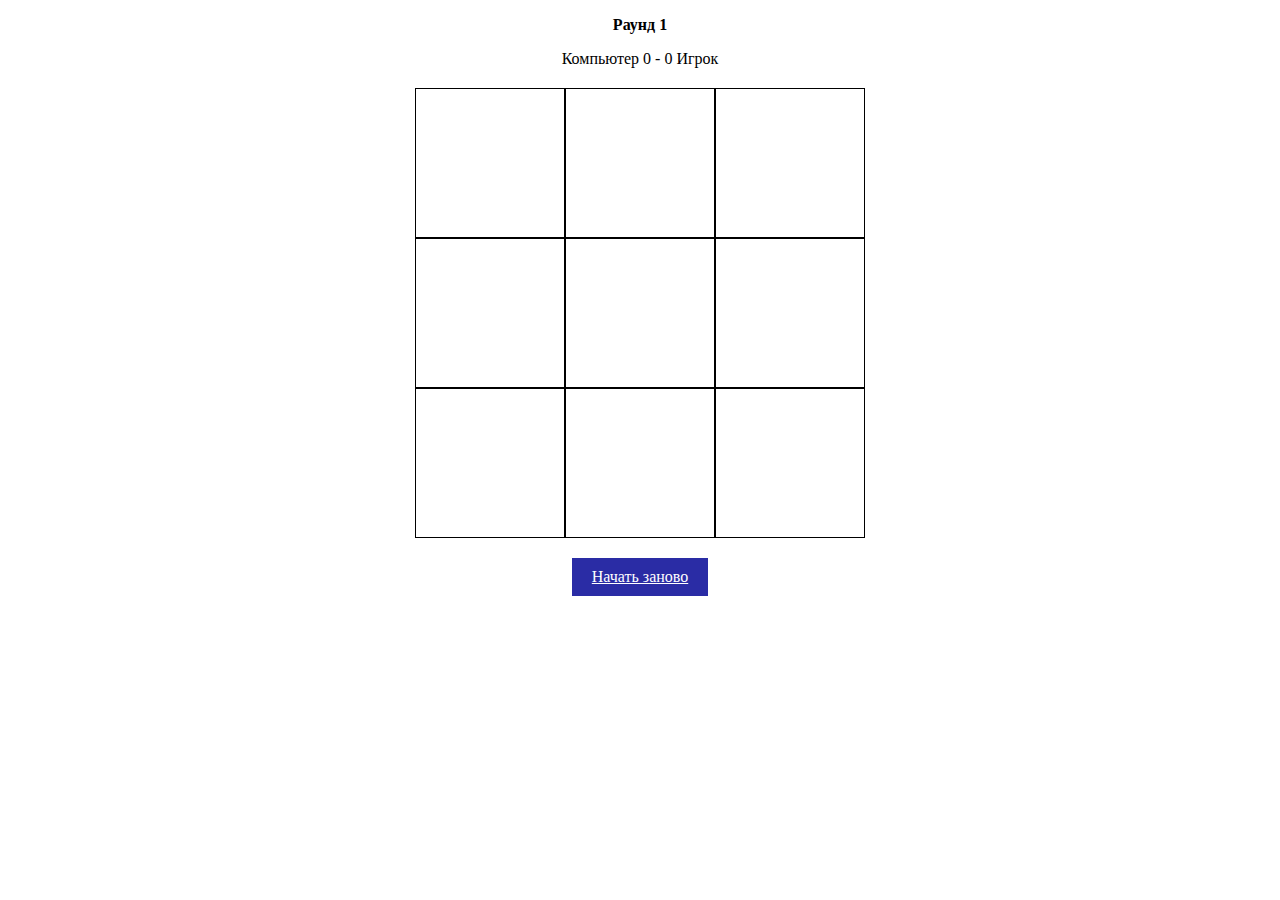
<file: index.html>
<!DOCTYPE html>
<html lang="en">
<head>
    <meta charset="UTF-8">
    <meta http-equiv="X-UA-Compatible" content="IE=edge">
    <meta name="viewport" content="width=device-width, initial-scale=1.0">
    <title>Крестики/нолики</title>
    <link rel="stylesheet" href="style.css">
    <script src="https://ajax.googleapis.com/ajax/libs/jquery/3.1.1/jquery.min.js"></script>
    <script type="text/javascript" src="test.js"></script>
</head>
<body>
    <div class="rez_war">
        <p class="rez_text"></p>
    </div>
    <div class="rez_war_no">
        <p class="rez_text_no">Ничья</p>
    </div>
    <section>
        <div class="statistics"><p>Раунд <span>1</span></p></div>
        <div class="score">Компьютер <span class="num_c">0</span> - <span class="num_u">0</span>  Игрок</div>
        <div class="wrapper">
            <div class="victory">победа</div>
     
            <div class="cell" id="1"></div>
            <div class="cell" id="2"></div>
            <div class="cell" id="3"></div>
     
            <div class="cell" id="4"></div>
            <div class="cell" id="5"></div>
            <div class="cell" id="6"></div>
     
            <div class="cell" id="7"></div>
            <div class="cell" id="8"></div>
            <div class="cell" id="9"></div>
        </div>
     
        <div class="restart">
            <a href="index.html">Начать заново</a>
        </div>
    </section>
</body>
</html>
</file>
<file: style.css>
html, body{
    margin:0px;
    padding:0px;
}
.section{
    text-align: center;
    margin:0 auto;
}
.wrapper{
    width:450px;
    height:450px;
    margin:0 auto;
    position: relative;
}
.wrapper .cell{
    border: 1px solid #000000;
    cursor: pointer;
    float: left;
    font-size: 100px;
    height: 148px;
    text-align: center;
    width: 148px;
}
.wrapper .cell.victory{
    background-color: #e96e6e;
}
.statistics{
    font-weight: bold;
    text-align: center;
}
.score{
    text-align: center;
    margin-bottom:20px;
}
.restart{
    text-align: center;
    padding-top: 20px;
}
.restart a{
    display:inline-block;
    padding:10px 20px;
    background-color: rgb(42, 44, 165);
    color:#fff;
}
.rez_war{
    background-color: brown;
    padding: 50px 0;
    position: absolute;
    text-align: center;
    top: 130px;
    width: 100%;
    display: none;
}
.rez_war p{
    color: #fff;
    font-size: 66px;
    font-weight: bold;
    text-transform: uppercase;
}
.rez_war_no{
    background-color: darkolivegreen;
    padding: 50px 0;
    position: absolute;
    text-align: center;
    top: 130px;
    width: 100%;
    display: none;
}
.rez_text_no{
    color: #fff;
    font-size: 66px;
    font-weight: bold;
    text-transform: uppercase;
}
.victory{
    text-align: center;
    color: #fff;
    background-color: rgb(32, 15, 107);
    padding: 30px 0;
    font-size: 35px;
    position: absolute;
    width: 100%;
    top: 39%;
    display: none;
}
</file>
